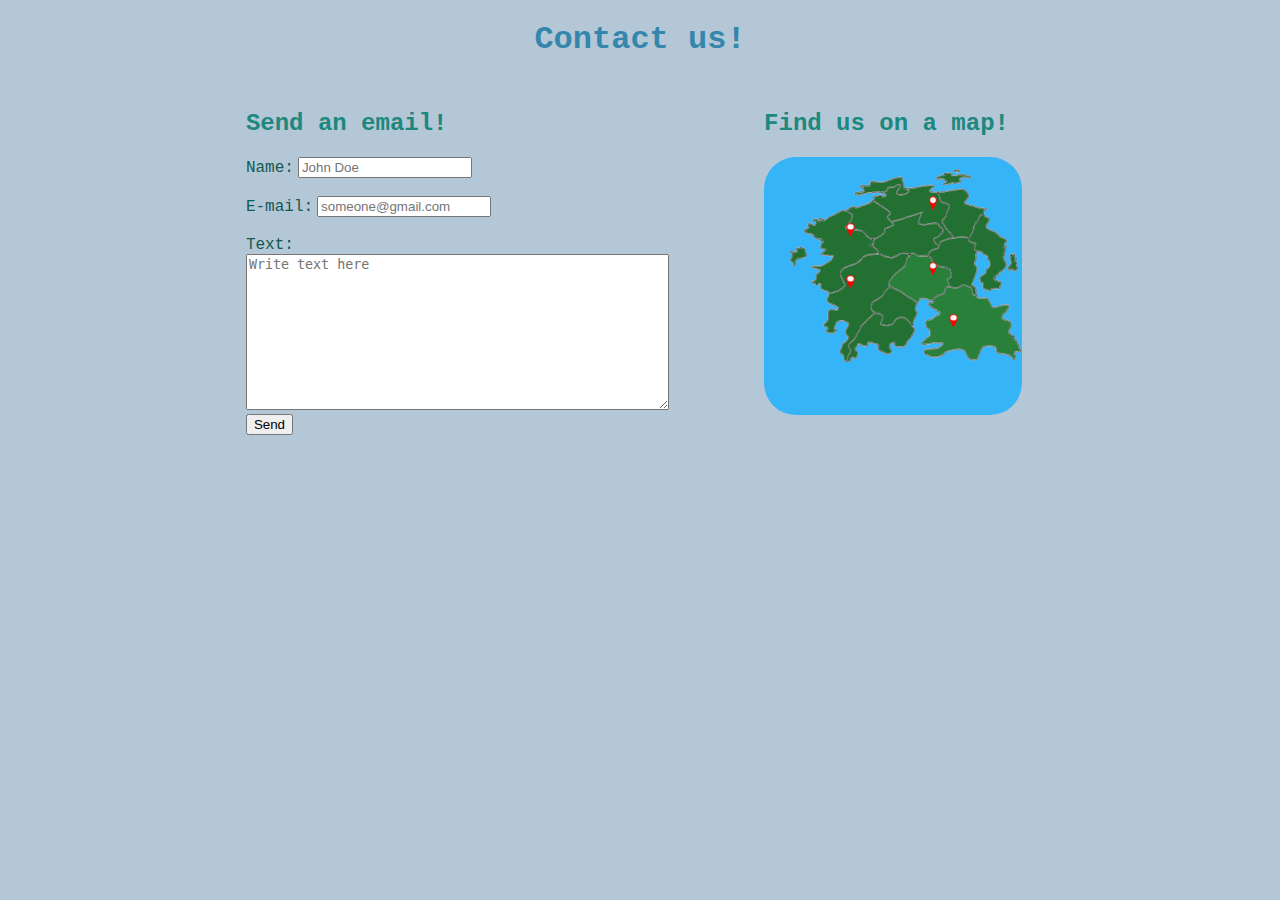
<file: contact.html>
<!DOCTYPE html>
<html>
<head>
    <meta name="viewport" content="width=device-width, initial-scale=1.0">
    <link rel="stylesheet" type="text/css" href="contact.css"/>
    <script type="text/javascript" src="contact.js"></script>
</head>
<body>
    
    <h1>Contact us!</h1>
    <div class="row">
        <div class="column">
            <h2>Send an email!</h2>
            <form method="post" enctype="text/plain">
            <label for="name" class="cont_em_txt">Name:</label>
            <input type="text" name="name" id="name" placeholder="John Doe"><br>
            <br><label for="mail" class="cont_em_txt">E-mail:</label>
            <input type="text" name="mail" id="mail" placeholder="someone@gmail.com"><br>
            <br><label for="txt" class="cont_em_txt">Text:</label><br>
            <textarea id="txt" name="txt" rows="10" cols="50" placeholder="Write text here" wrap="hard"></textarea>
            </br>
            <input type="submit" value="Send" onclick="notif()">
            </form>
        </div>
        <div class="column">
            <h2>Find us on a map!</h2>
            <div class="map"> <img src="pics/map.png" class="map">
                <div class="pin1"><img src="pics/pin.png" class="pin1">
                    <div class="address1">28 The Main str., 00010 Mackital City, Mackiland</div>
               </div>

                <div class="pin2"><img src="pics/pin.png" class="pin2">
                    <div class="address2">51 What A Street, 13280 Pigeon City, Mackiland</div>
                </div>

                <div class="pin3"><img src="pics/pin.png" class="pin3">
                    <div class="address3">12 The Heaven str., 10400 Paradasia, Mackiland</div>
               </div>

                <div class="pin4"><img src="pics/pin.png" class="pin4">
                    <div class="address4">3 The Lonely Street, 19380 Sadia, Mackiland</div>
                </div>

                <div class="pin5"><img src="pics/pin.png" class="pin5">
                    <div class="address5">404 The Unknown Street, 19380 Untitled, Mackiland</div>
                </div>

            </div>
        </div>
      </div>

</body>
</html>
</file>
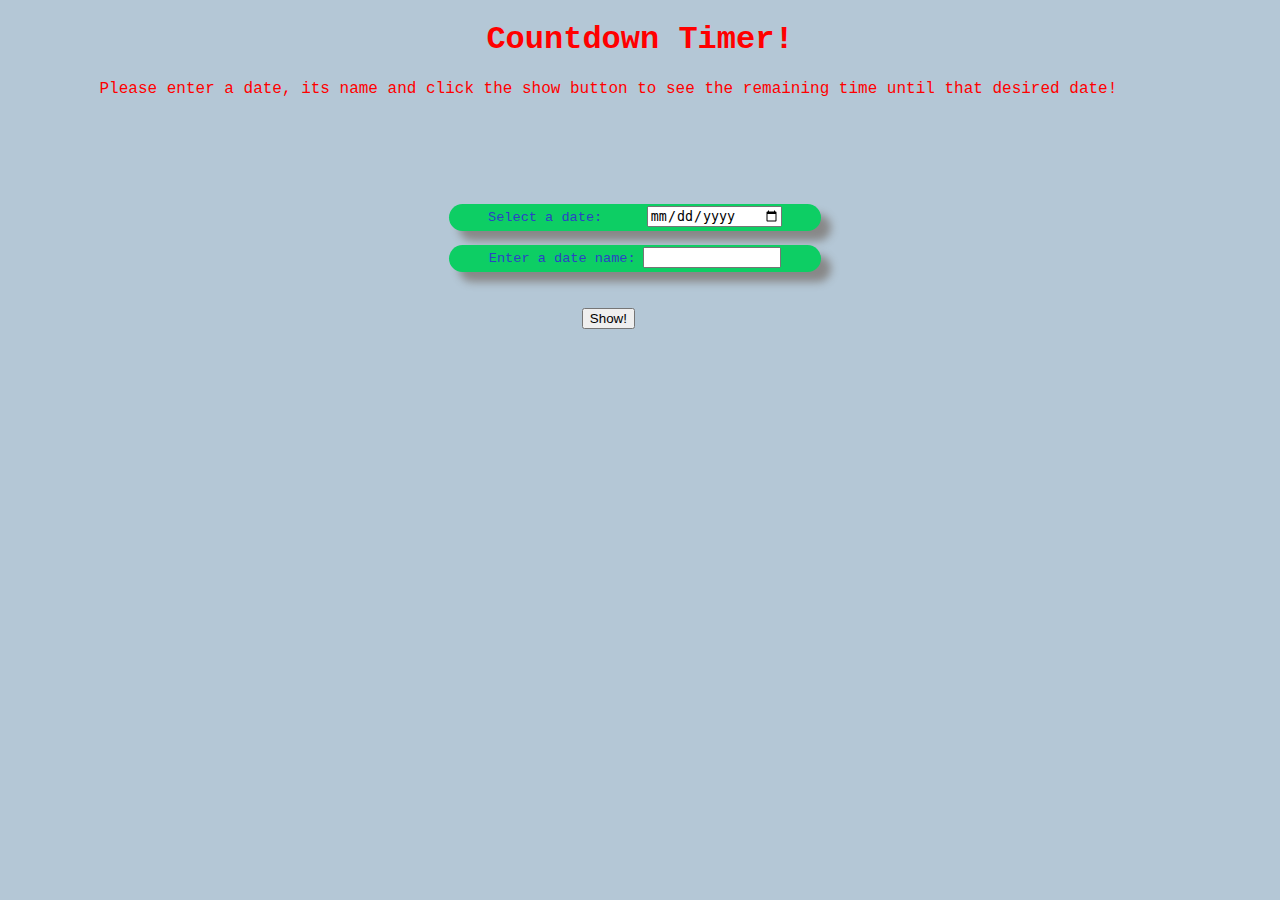
<file: countdown.html>
<!DOCTYPE html>
<html>
<head>
    <title>Countdown Timer</title>
    <link rel="stylesheet" type="text/css" href="countdown.css"/>
    <script type="text/javascript" src="countdown.js"></script>
    <meta name="viewport" content="width=device-width, initial-scale=1.0"> 
</head>

<body>
    <h1 class="txt">Countdown Timer!</h1>
    <div class="timer">
    <p class="txt"> Please enter a date, its name and click the show button to see the remaining time until that desired date!</p>
    <div class="sel_date">
        <p>Select a date:<input id="input_date" type="date"></p>
    </div>
    <div class="name">
        Enter a date name:<input id="name" type="text">
    </div>
    </br></br>
    <button id='calculate' onclick="calculate()">Show!</button>
    </br></br>
    <p id="until"></p>
    <p id="date_name"></p>
    <p id="res">
        <span id="day"></span>
        <span id="hrs"></span>
        <span id="min"></span>
        <span id="sec"></span>
    </p>
    <p id="is_left"></p>
    </div>
</body>
</html>
</file>
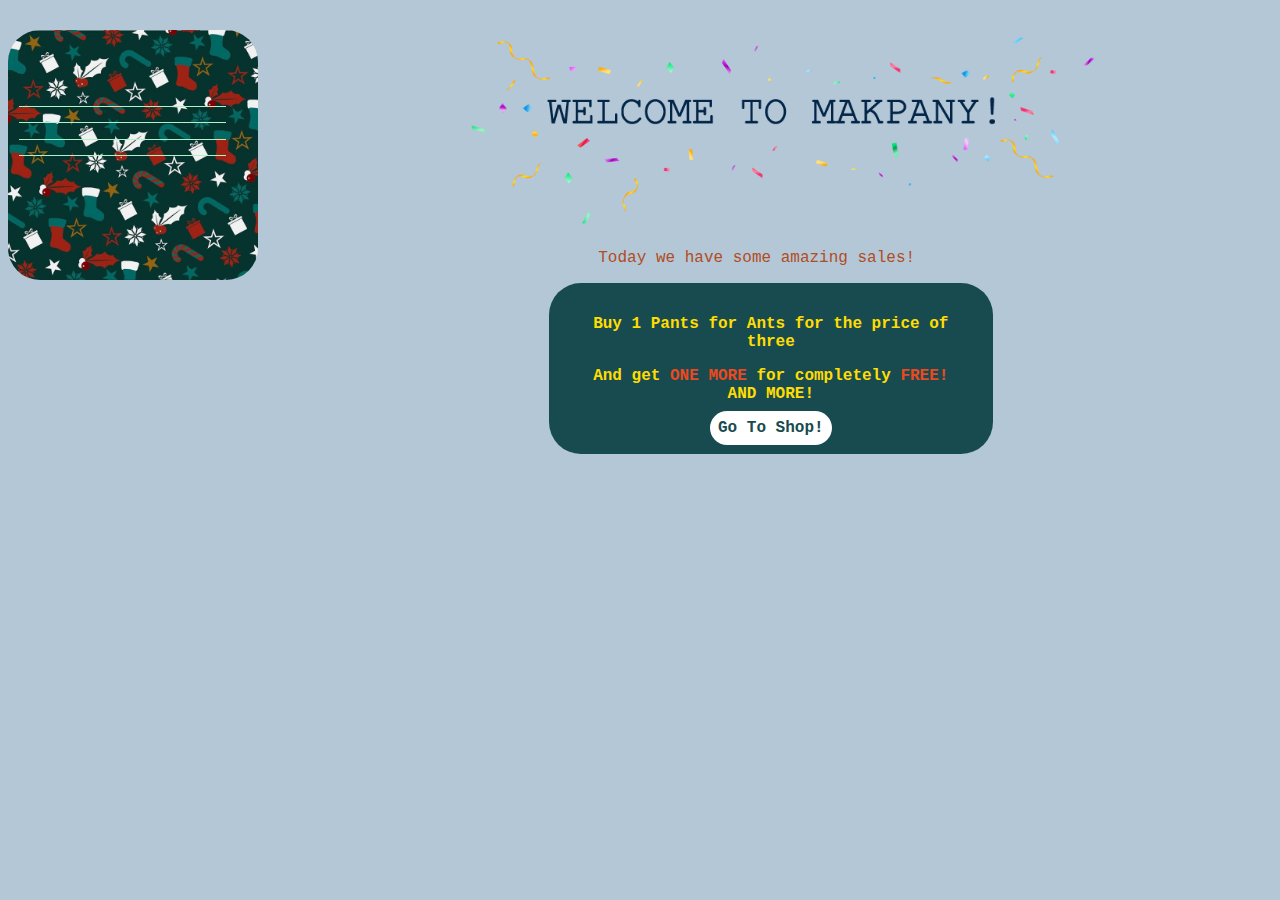
<file: home.html>
<!DOCTYPE html>
<html>
    <head>
        <meta name="viewport" content="width=device-width, initial-scale=1.0">
        <link rel="stylesheet" type="text/css" href="home.css"/>
        <script type="text/javascript" src="countdown.js"></script>
    
    </head>

    <body>
        <div class="layout">

            <div class="left">
                <img class="background" src="pics/newyear.jpg">
                <div class="NewYear">
                    <script>calculate('New Year', '01/01/2021');</script>
                    <p id="until"></p>
                    <p id="date_name"></p>
                    <p id="res">
                        <span id="day"></span>
                        <span id="hrs"></span>
                        <span id="min"></span>
                        <span id="sec"></span>
                    </p>
                    <p id="is_left"></p>
                    </div>
                </div>

            <div class="right">
                <img id="welcome" src="pics/welcome.png">
                <p id="par">Today we have some amazing sales!</p>
                <div class="sale">
                    <p>Buy 1 Pants for Ants for the price of three</p>
                    <p>And get <b style="color:#ec4920;">ONE MORE</b> for completely <b style="color:#ec4920;">FREE!</b><br> AND MORE!</p>
                    <a href="shop.html" target="_self" >Go To Shop!</a>
                </div>
            </div>


            <div class="clear"></div>
        </div>
    </body>
</html>
</file>
<file: contact.css>
body {
    background-color: #b4c7d6;
}
#name, #mail {
    width: 35%;
}
.cont_em_txt {
    font-family: 'Courier New', Courier, monospace;
    color: rgb(18, 88, 83);
}
h1 {
    text-align: center;
    font-family: 'Courier New', Courier, monospace;
    color: rgb(52, 134, 172);
}

h2 {
    font-family: 'Courier New', Courier, monospace;
    color: rgb(28, 136, 127);
}

* {
    box-sizing: border-box;
}
  
.column {
    float: left;
    width: 50%;
    padding: 1%;
}

.row {
    margin-left: 18%;
}
  
.row:after {
    display: table;
    clear: both;
}


.map {
    border-radius: 2em;
    width: 72%;
    position: relative;
    min-width: 5rem;
}
.pin1 {
    width: 15%;
    position: absolute;
    top: 60%;
    left: 45%;
}

.address1 {
    display: none;
    color: #fff;
    float: left;
    padding: 20%;
    margin: 10%;
    text-decoration: none;
    transition-duration: 0.5s;
}

.pin1:hover .address1 {
    border-radius: 0.1rem 2rem 2rem 2rem;
    background: orange;
    min-width: 5rem;
    position: absolute;
    margin-top: 0rem;
    left: 2.5rem;
    display: block;
}

.pin2 {
    width: 15%;
    position: absolute;
    top: 40%;
    left: 40%;
}

.address2 {
    display: none;
    color: #fff;
    float: left;
    padding: 20%;
    margin: 10%;
    text-decoration: none;
    transition-duration: 0.5s;
}

.pin2:hover .address2 {
    border-radius: 0.1rem 2rem 2rem 2rem;
    background: orange;
    min-width: 5rem;
    position: absolute;
    margin-top: 0rem;
    left: 2.5rem;
    display: block;
}


.pin3 {
    width: 15%;
    position: absolute;
    top: 25%;
    left: 20%;
}

.address3 {
    display: none;
    color: #fff;
    float: left;
    padding: 20%;
    margin: -10%;
    text-decoration: none;
    transition-duration: 0.5s;
}

.pin3:hover .address3 {
    border-radius: 0.1rem 2rem 2rem 2rem;
    background: orange;
    min-width: 5rem;
    position: absolute;
    margin-top: 0rem;
    left: 2.5rem;
    display: block;
}

.pin4 {
    width: 15%;
    position: absolute;
    top: 45%;
    left: 20%;
}

.address4 {
    display: none;
    color: #fff;
    float: left;
    padding: 20%;
    margin: -10%;
    text-decoration: none;
    transition-duration: 0.5s;
}

.pin4:hover .address4 {
    border-radius: 0.1rem 2rem 2rem 2rem;
    background: orange;
    min-width: 5rem;
    position: absolute;
    margin-top: 0rem;
    left: 2.5rem;
    display: block;
}

.pin5 {
    width: 15%;
    position: absolute;
    top: 15%;
    left: 40%;
}

.address5 {
    display: none;
    color: #fff;
    float: left;
    padding: 20%;
    margin: 10%;
    text-decoration: none;
    transition-duration: 0.5s;
}

.pin5:hover .address5 {
    border-radius: 0.1rem 2rem 2rem 2rem;
    background: orange;
    min-width: 5rem;
    position: absolute;
    margin-top: 0rem;
    left: 2.5rem;
    display: block;
}

@media screen and (max-width: 880px) {
    h1 {
        text-align: center;
        font-family: 'Courier New', Courier, monospace;
        color: rgb(52, 134, 172);
        font-size: 5vw;
        margin-top: 10vw;
    }

    .column {
        width: 50%;
    }
    * {
        box-sizing: content-box;
    }
}

@media screen and (max-width: 460px) {
    h1 {
        text-align: center;
        font-family: 'Courier New', Courier, monospace;
        color: rgb(52, 134, 172);
        font-size: 5vw;
        margin-top: 30vw;
    }
}
</file>
<file: countdown.css>
body {
    background-color: #b4c7d6;
}

.timer {
    margin-left: -5%;
}

.sel_date, .name {
    font-family: 'Courier New', Courier, monospace;
    font-size: 85%;
    color: rgb(43, 66, 196);
    margin-left: 38%;

    border-radius: 2em;
    background: #0dce64;
    width: 28%;
    height: 10%;
    line-height: 2em;
    text-align: center;
    box-shadow: 10px 10px 8px #888888;
}
.sel_date {
    margin-top: 8%;
}
#input_date {
    margin-left: 12%;
    width: 35%;
}

#name {
    margin-left: 2%;
    width: 35%;
}

#calculate {
    margin-left: 48%;

}

#until, #is_left {
    text-align: center;
    color: rgb(17, 30, 105);
    font-family: 'Courier New', Courier, monospace;
}

#date_name {
    color: rgb(218, 93, 93);
    font-family: 'Courier New', Courier, monospace;
    font-weight: bold;
    text-align: center;
}

#res {
    text-align: center;
    background: #ffdd00;
    margin-left: 40%;
    margin-right: 40%;
}

#day, #hrs, #min, #sec {
    border-radius: 0.05em;
    font-size: 2em;
    font-family: 'Courier New', Courier, monospace;
    color: rgb(3, 54, 163);
}

.txt {
    font-family: 'Courier New', Courier, monospace;
    color: red;
    text-align: center;
}
</file>
<file: home.css>
@font-face {
    font-family: 'menufont';
    src: url('fonts/MenuFont.otf');
}

body {
    background-color: #b4c7d6;
}

.left {
    width: 35%;
    float: left;
}
.right {
    margin-left: 35%;
}
.clear {
    clear: both;
}

.NewYear {
    padding: 18px;
    width: 230px;
    text-align: center;
    position: absolute;
    z-index: 1;
    top: 8%;
    left: 1px;
    font-size: 100%;
    
}

.background {
    border-radius: 2em;
    position: relative;
    width: 250px;
    z-index: -1;
    margin-top: 5%;
}

#res, #until, #date_name, #is_left{
    background-color: #adf4ca;
    width: 90%;
    padding: 0.06%;
    color: rgb(10, 49, 121);
    font-weight: bolder;
    font-family: 'Courier New', Courier, monospace;
}
#welcome {
    width: 80%;
    margin-top: 2%;
}
#par {
    color: #b14c24;
    font-family: 'Courier New', Courier, monospace;
    margin-left: 18%;
}

.sale {
    text-align: center;
    background-color: #184b4f;
    width: 50%;
    padding: 2%;
    border-radius: 2em;
    color: #ffdd00;
    font-weight: bolder;
    font-family: 'Courier New', Courier, monospace;
    margin-left: 12%;
}
a{
    background-color: #fff;
    color: #184b4f;
    border-radius: 2em;
    padding: 2%;
    text-decoration: none;
}
a:visited{
    color: #184b4f;
}
a:hover{
    color: #184b4f;
}


@media screen and (max-width: 880px) {
    .left {
        width: 100%;
        margin-left: 25%;
    }
    .NewYear {
        margin-top: 2%;
        padding: 2%;
        width: 50%;
        text-align: center;
        position: absolute;
        z-index: 1;
        left: 1%;
        margin-left: 25%;
        font-size: 3vw;
    }

    .background {
        width: 50%;
        border-radius: 2em;
        position: relative;
        z-index: -1;
        margin-top: 5%;
    }
    .right {
        margin-left: 10%;
    }
    #welcome {
        width: 100%;
        margin-top: 2%;
    }
    #par {
        color: #b14c24;
        font-family: 'Courier New', Courier, monospace;
        margin-left: 10%;
    }

}
</file>
